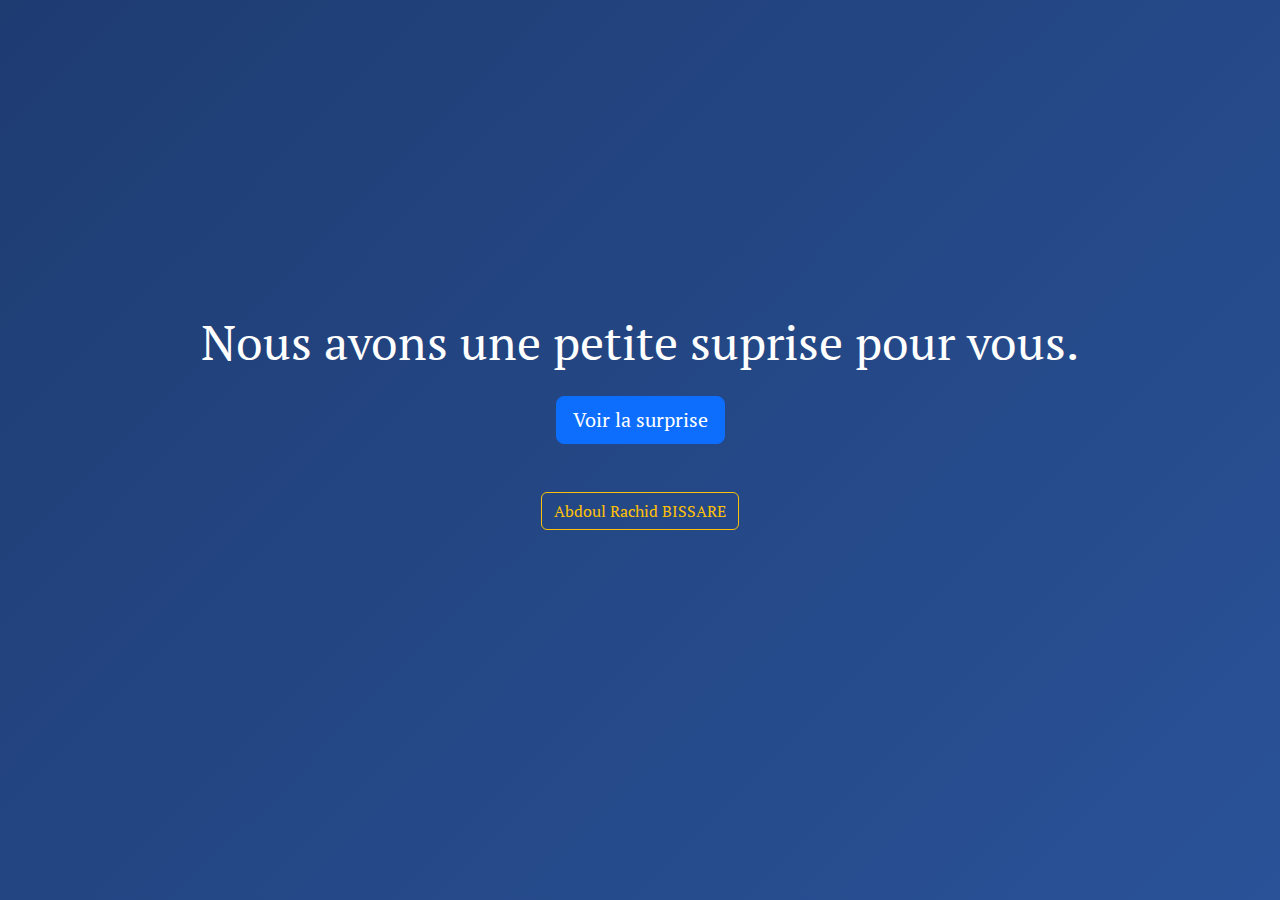
<file: index.html>
<!DOCTYPE html>
<html lang="en">
<head>
  <meta charset="UTF-8">
  <meta name="viewport" content="width=device-width, initial-scale=1.0">
<meta name="google-site-verification" content="y6aegNUPJsOG_61nb0x3Gbed8f0H0Sf1jSlGiE7xe9I" />
  <meta name="KhaliSecret" description = "KhaliSecret : Pour vous souhaiter une bonne et heureuse année 2025">
  <meta name="keywords"  content="KhaliSecret, Facebook, Abdoul Rachid, BISSARE, Khalipédia">
  <meta name="author" content="Abdoul Rachid BISSARE">
  <title>KhaliSecret | Accueil</title>
  <link rel="icon" href="assets/logo_kse.png" type="image/png">
  <link rel="stylesheet" href="css/bootstrap.min.css">
  <link rel="stylesheet" href="css/style.css">
</head>
<body>
  <div class="container text-center vh-100 d-flex flex-column justify-content-center align-items-center">
    <h1 class="mb-4">Nous avons une petite suprise pour vous.</h1>
    <button class="btn btn-primary btn-lg" onclick="window.location.href='countdown.html'">Voir la surprise</button>
    <div class="my-5">
          <a href="author.html"><small class="h6 btn btn-outline-warning text-warning">Abdoul Rachid BISSARE</small></a>
    </div>
  </div>
  <script src="js/script.js"></script>
  <!-- by Abdoul Rachid BISSARE / +229 01 63 61 49 80 -->
</body>
</html>
</file>
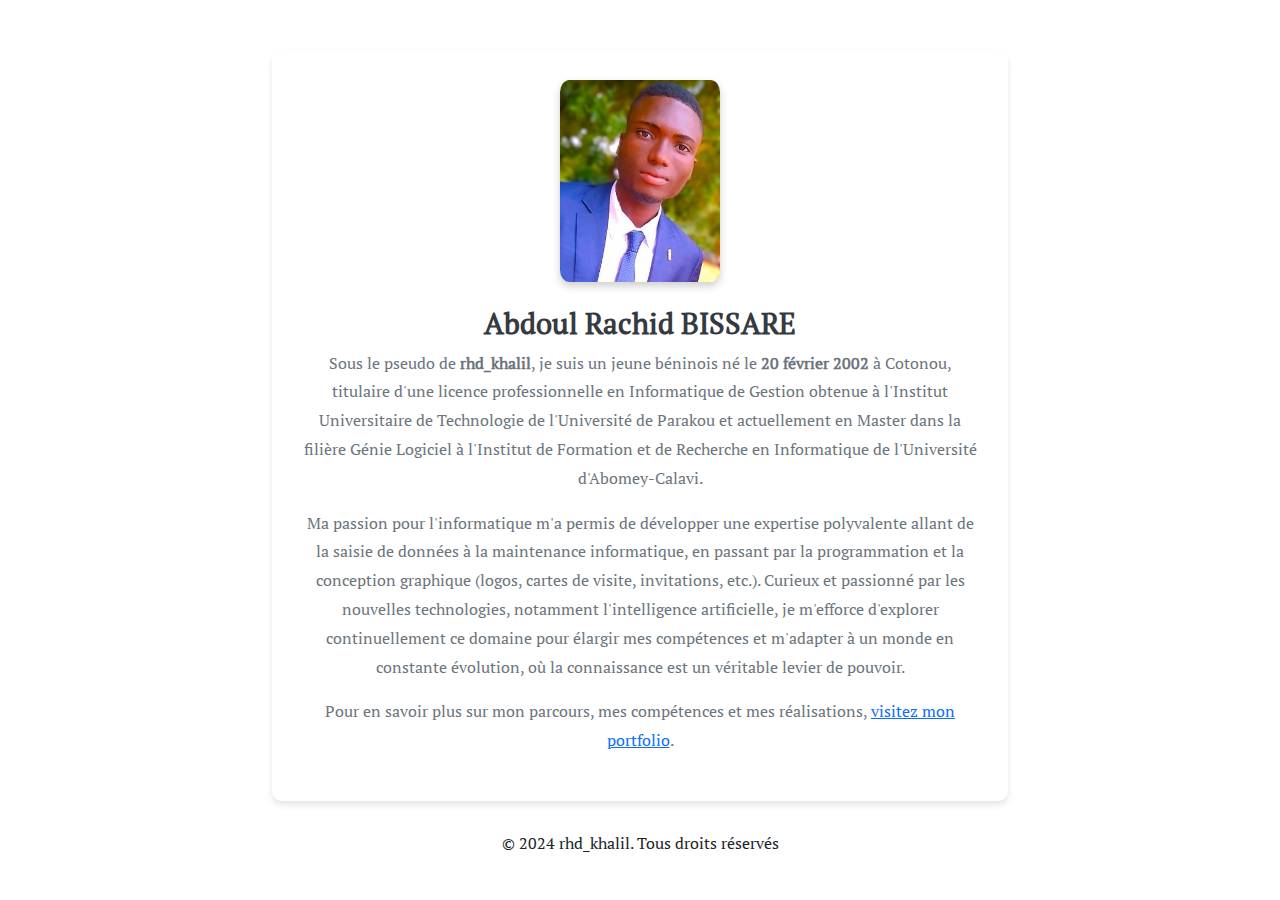
<file: author.html>
<!DOCTYPE html>
<html lang="fr">
<head>
  <meta charset="UTF-8">
  <meta name="viewport" content="width=device-width, initial-scale=1.0">
  <meta name="KhaliSocial" description = "KhaliSocial : votre accès unique à l'ensemble de mes profils en ligne, regroupés sur une seule plateforme.">
  <meta name="keywords"  content="KhaliSocial, Facebook, Abdoul Rachid, BISSARE, Khalipédia">
  <meta name="author" content="Abdoul Rachid BISSARE">
  <title>KhaliSecret | Auteur</title>
  <link rel="icon" href="assets/logo_kse.png" type="image/png">
  <link rel="stylesheet" href="css/style2.css">
  <link rel="stylesheet" href="css/bootstrap.min.css">
</head>
<body>
  <div class="container">
    <div class="row justify-content-center">
      <div class="col-lg-8 col-md-10">
        <div class="author-section text-center">
          <!-- Image de l'auteur -->
          <img src="assets/Soute 24-0.jpg" alt="Image de Abdoul Rachid BISSARE" class="author-image mb-4 animate-on-scroll" width="160" height="202">

          <!-- Titre -->
          <h1 class="author-title animate-on-scroll">Abdoul Rachid BISSARE</h1>

          <!-- Texte principal -->
          <p class="author-text animate-on-scroll">
            Sous le pseudo de <strong>rhd_khalil</strong>, je suis un jeune béninois né le <strong>20 février 2002</strong> à Cotonou, titulaire d'une licence professionnelle en Informatique de Gestion obtenue à l'Institut Universitaire de Technologie de l'Université de Parakou et actuellement en Master dans la filière Génie Logiciel à l'Institut de Formation et de Recherche en Informatique de l'Université d'Abomey-Calavi. 
          </p>
          <p class="author-text animate-on-scroll">
            Ma passion pour l'informatique m'a permis de développer une expertise polyvalente allant de la saisie de données à la maintenance informatique, en passant par la programmation et la conception graphique (logos, cartes de visite, invitations, etc.). Curieux et passionné par les nouvelles technologies, notamment l'intelligence artificielle, je m'efforce d'explorer continuellement ce domaine pour élargir mes compétences et m'adapter à un monde en constante évolution, où la connaissance est un véritable levier de pouvoir.
          </p>
          <p class="author-text animate-on-scroll">
            Pour en savoir plus sur mon parcours, mes compétences et mes réalisations, <a href="#" onclick="alert('Cette page sera bientôt disponible.');">visitez mon portfolio</a>.
          </p>
        </div>
        <!-- Pied de page -->
        <div class="footer text-dark animate-on-scroll">
          <p>&copy; 2024 rhd_khalil. Tous droits réservés</p>
        </div>
      </div>
    </div>
  </div>
  <script src="js/anime.js"></script>
</body>
</html>
</file>
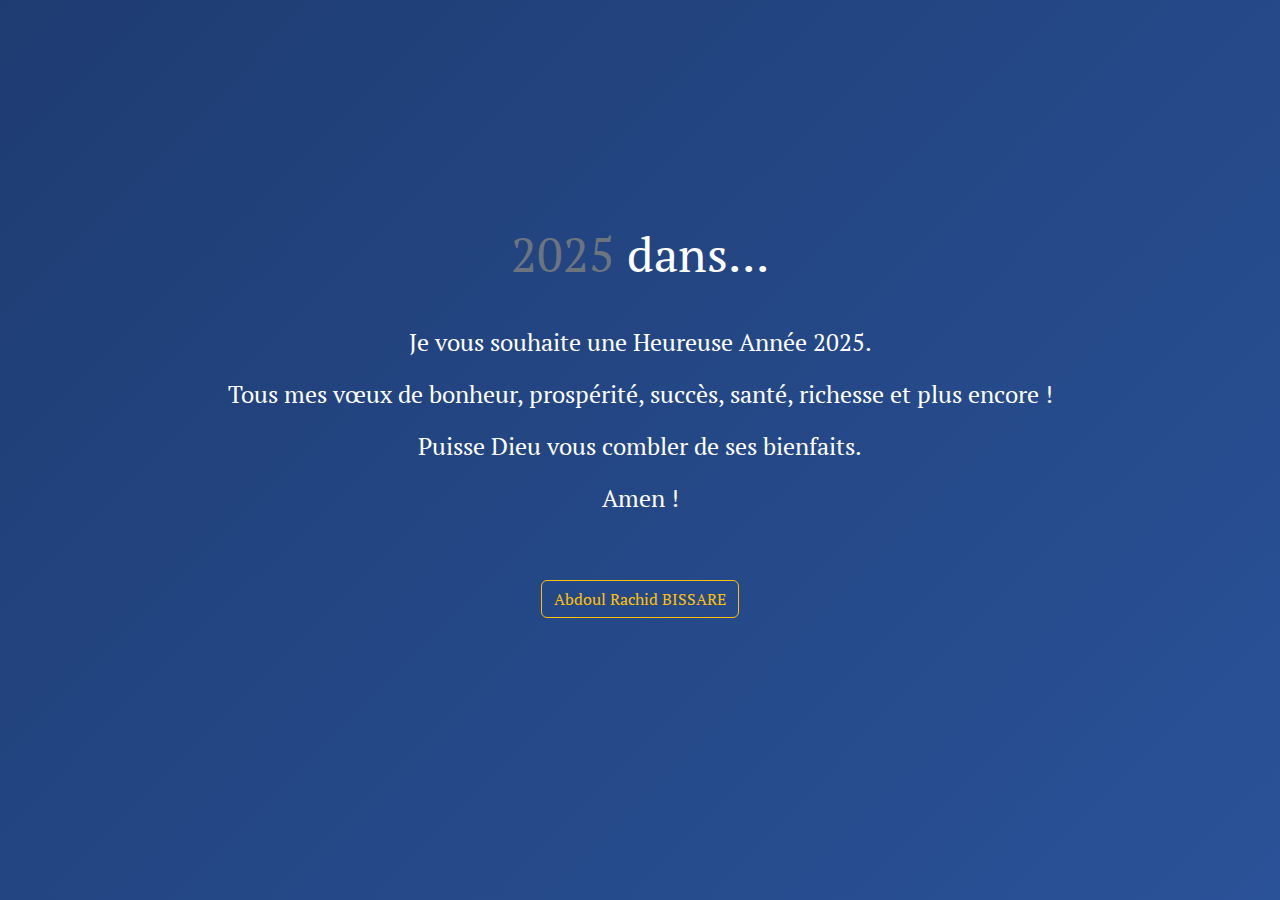
<file: countdown.html>
<!DOCTYPE html>
<html lang="en">
<head>
  <meta charset="UTF-8">
  <meta name="viewport" content="width=device-width, initial-scale=1.0">
  <meta name="KhaliSecret" description = "KhaliSecret : Pour vous souhaiter une bonne et heureuse année 2025">
  <meta name="keywords"  content="KhaliSecret, Facebook, Abdoul Rachid, BISSARE, Khalipédia">
  <meta name="author" content="Abdoul Rachid BISSARE">
  <title>KhaliSecret | HNY 2025</title>
  <link rel="icon" href="assets/logo_kse.png" type="image/png">
  <link rel="stylesheet" href="css/bootstrap.min.css">
  <link rel="stylesheet" href="css/style.css">
</head>
<body>
  <div class="container text-center vh-100 d-flex flex-column justify-content-center align-items-center">
    <h1 class="mb-4" id="countdown"><span class="text-muted ">2025</span> dans...</h1>
    <p class="message mt-3">Je vous souhaite une Heureuse Année 2025.</p>
    <p class="message">Tous mes vœux de bonheur, prospérité, succès, santé, richesse et plus encore !</p>
    <p class="message">Puisse Dieu vous combler de ses bienfaits.</p>
    <p class="message">Amen !</p>
    <div class="my-5">
      <a href="author.html"><small class="h6 btn btn-outline-warning text-warning">Abdoul Rachid BISSARE</small></a>
    </div>
  </div>
  
  <script src="js/script.js"></script>
  
  <!-- by Abdoul Rachid BISSARE / +229 01 63 61 49 80 -->
</body>
</html>
</file>
<file: css/style.css>
* {
    font-family: 'PT', sans-serif;
  }
body {
    background: linear-gradient(135deg, #1e3c72, #2a5298);
    color: white;
    margin: 0;
    padding: 0;
  }
  h1 {
    font-size: 3rem;
    animation: fadeIn 2s ease-in-out;
  }
  
  .message {
    font-size: 1.5rem;
    animation: slideIn 3s ease-in-out;
  }
 
  @font-face{
    font-family: 'PT';
    src: url('../font/PTSerif-Regular.ttf')
    format('truetype');
    font-weight: normal;
    font-style: normal;
  }
  @keyframes fadeIn {
    from {
      opacity: 0;
    }
    to {
      opacity: 1;
    }
  }
  
  @keyframes slideIn {
    from {
      transform: translateY(50px);
      opacity: 0;
    }
    to {
      transform: translateY(0);
      opacity: 1;
    }
  }

  /* Style pour les confettis */
  .confetti {
    position: absolute;
    top: -10px; /* Commence au-dessus de l'écran */
    width: 10px;
    height: 10px;
    background: linear-gradient(45deg, #ff9a9e, #fad0c4);
    border-radius: 50%;
    animation: fall linear forwards;
    z-index: 1000;
  }
  
  /* Animation de chute */
  @keyframes fall {
    to {
      transform: translateY(100vh) rotate(360deg);
    }
  }
  
/* by Abdoul Rachid BISSARE / +229 01 63 61 49 80 */
</file>
<file: css/style2.css>
/* css file of author.html */
  *{
    font-family: 'PT', sans-serif;;
  }
  @font-face{
    font-family: 'PT';
    src: url('../font/PTSerif-Regular.ttf')
    format('truetype');
    font-weight: normal;
    font-style: normal;
  }
  body {
    background-color: #f8f9fa;
  }
  .author-section {
    margin-top: 50px;
    padding: 30px;
    background: #fff;
    box-shadow: 0 4px 6px rgba(0, 0, 0, 0.1);
    border-radius: 10px;
  }
  .animate-on-scroll{
    opacity: 0;
    transform: translateY(20px);
    transition: all 0.5s ease-out;
  }
  .animate-on-scroll.visible{
    opacity: 1;
    transform: translateY(0);
}
  .author-image {
    max-width: 100%;
    border-radius: 6%;
    box-shadow: 0 4px 8px rgba(0, 0, 0, 0.2);
  }
  .author-title {
    font-size: 1.8rem;
    font-weight: bold;
    color: #343a40;
  }
  .author-text {
    font-size: 1rem;
    line-height: 1.8;
    color: #6c757d;
  }
  .footer {
    text-align: center;
    margin-top: 30px;
    color: #6c757d;
  }
  footer a:hover{
    color: #fff;
    text-decoration: none;
  }
/* by Abdoul Rachid BISSARE / +229 01 63 61 49 80 */
</file>
